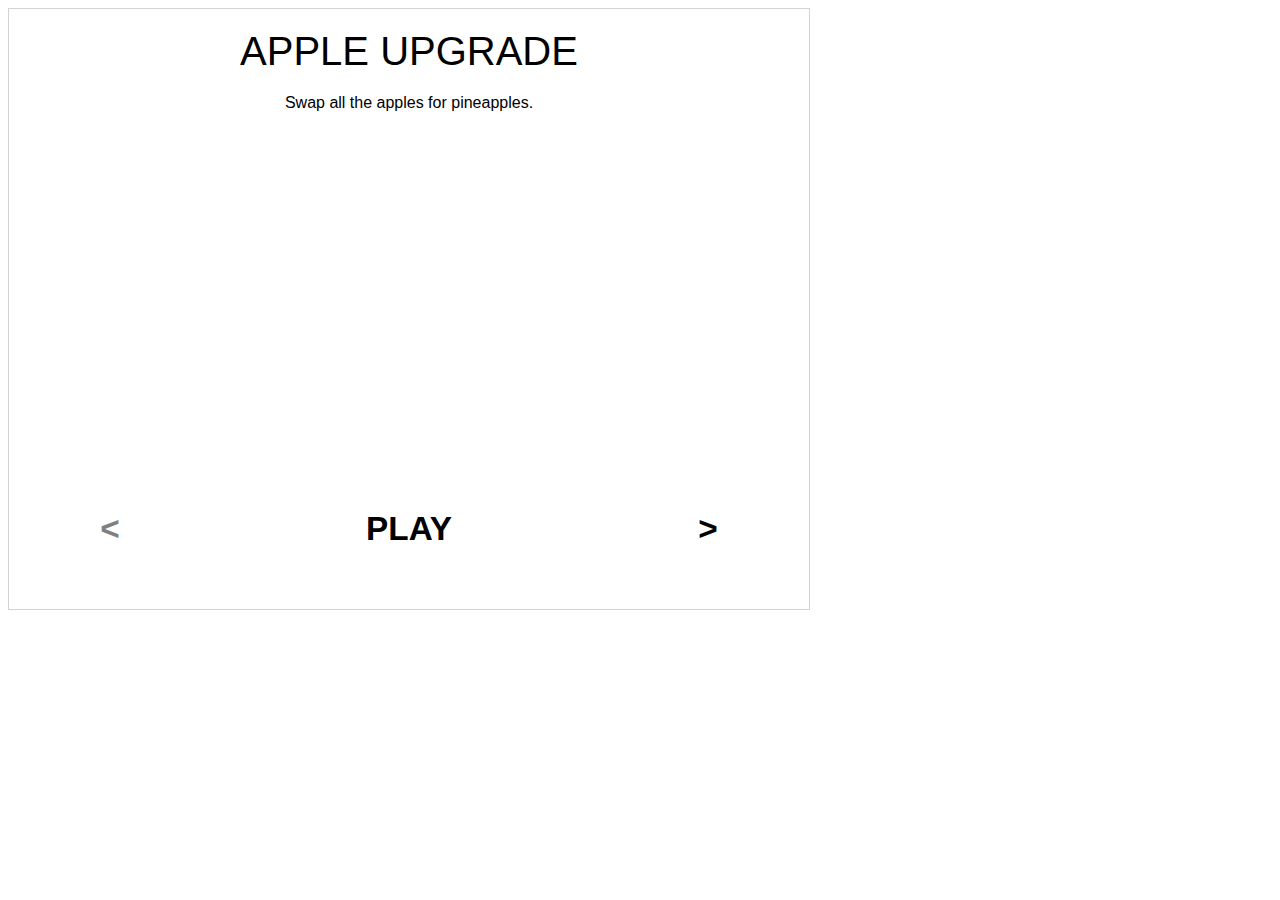
<file: index.html>
<!DOCTYPE HTML PUBLIC "-//W3C//DTD HTML 4.01 Transitional//EN" "http://www.w3.org/TR/html4/loose.dtd">
<html>
<head>
<title>Monkey Machine</title>
<script type="text/javascript" src="https://ajax.googleapis.com/ajax/libs/jquery/1.7.2/jquery.min.js"></script>
<script type="text/javascript" src="jquery.simplemodal-1.4.2.js"></script>
<script type="text/javascript" src="globals.js"></script>
<script type="text/javascript" src="mm.js"></script>
<script type="text/javascript" src="rulelist.js"></script>
<script type="text/javascript" src="conveyor.js"></script>
<script type="text/javascript" src="menu.js"></script>
<script type="text/javascript" src="ui.js"></script>
<link rel="stylesheet" type="text/css" href="mm.css">
</head>
<body>
<div id="wnd">
<div id="scroll">
<div id="menu">
    <div class="title"></div>
    <div class="desc"></div>
    <div class="menuTape"></div>
    <table class="puzzle_btns">
    <tr>
      <td><div id="prev_puzzle">&lt;</div></td>
      <td><div id="play">PLAY</div></td>
      <td><div id="next_puzzle">&gt;</div></td>
    </tr>
    </table>
</div>
<div id="bg">
  <div class="tape"></div>
  <div id="monkey">
    <div class="face_large blank"></div>
  </div>
  <div class="rules">
    <table></table>
  </div>
  <div class="buttons">
    <div id="button_next">NEXT</div>
    <div id="button_undo">UNDO</div>
    <div id="button_reset">RESET</div>
    <div id="button_go">GO!</div>
    <div id="button_menu">MENU</div>
  </div>
</div>
</div>
</div>
</body>
</html>
</file>
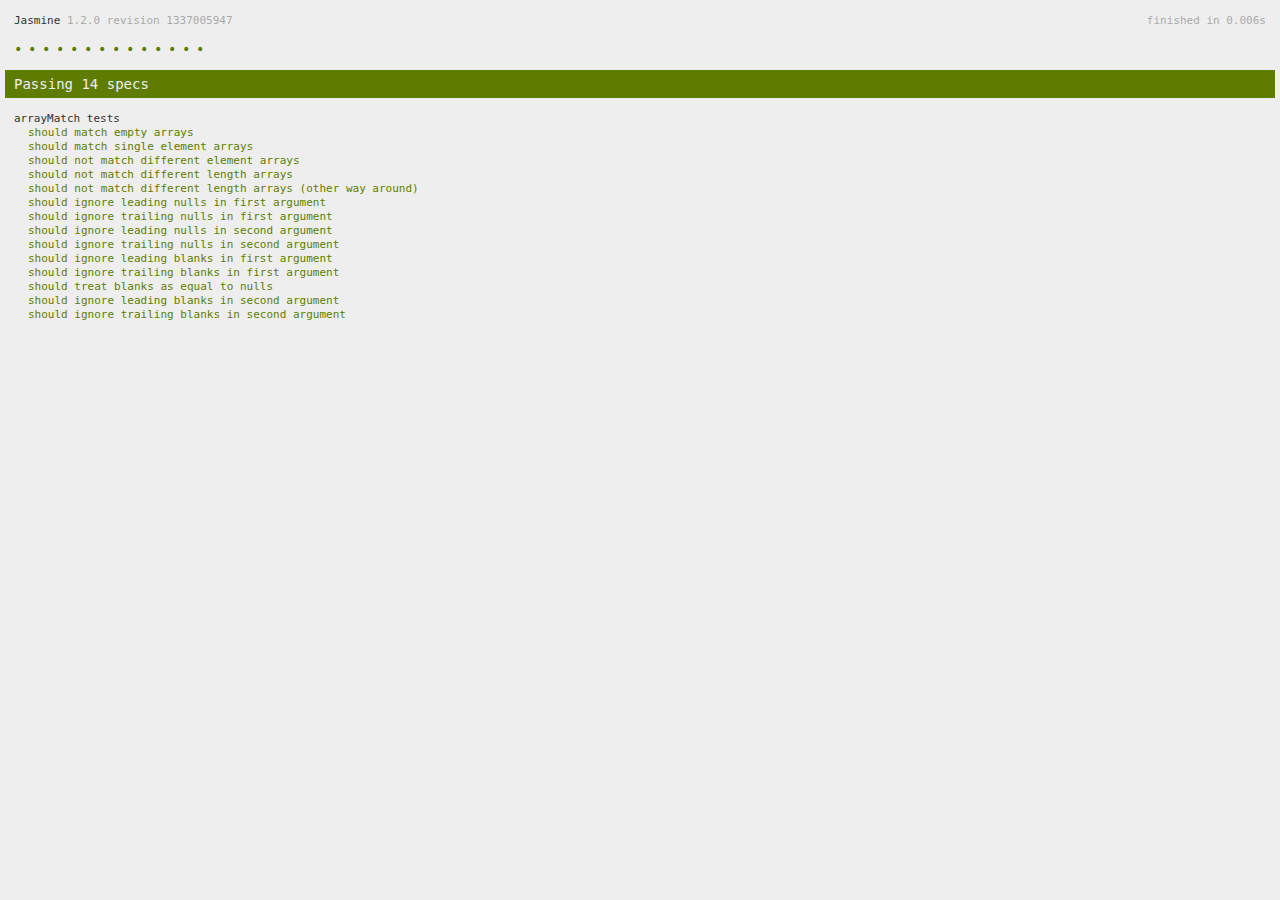
<file: test/testrunner.html>
<!DOCTYPE HTML PUBLIC "-//W3C//DTD HTML 4.01 Transitional//EN"
  "http://www.w3.org/TR/html4/loose.dtd">
<html>
<head>
  <title>Jasmine Spec Runner</title>

  <link rel="stylesheet" type="text/css" href="jasmine.css">
  <script type="text/javascript" src="jasmine.js"></script>
  <script type="text/javascript" src="jasmine-html.js"></script>

  <!-- include source files here... -->
  <script type="text/javascript">
  // Export debug info
  window._dbg = {};
  </script>
  <script type="text/javascript" src="https://ajax.googleapis.com/ajax/libs/jquery/1.7.2/jquery.min.js"></script>
  <script type="text/javascript" src="../mm.js"></script>

  <!-- include spec files here... -->
  <script type="text/javascript" src="tests.js"></script>

  <script type="text/javascript">
    $(function() {
      var jasmineEnv = jasmine.getEnv();
      jasmineEnv.updateInterval = 1000;

      var htmlReporter = new jasmine.HtmlReporter();

      jasmineEnv.addReporter(htmlReporter);

      jasmineEnv.specFilter = function(spec) {
        return htmlReporter.specFilter(spec);
      };

      var currentWindowOnload = window.onload;

      window.onload = function() {
        if (currentWindowOnload) {
          currentWindowOnload();
        }
        execJasmine();
      };

      function execJasmine() {
        jasmineEnv.execute();
      }

    });
  </script>
</head>

<body>
</body>
</html>
</file>
<file: mm.css>
.fruit_large {
    width: 120px; height: 120px; position: absolute;
    background-repeat: no-repeat; background-size: 150px 150px;
    background-position: center center;
}

.tape {
    position: absolute;
    width: 800px;
    top: 390px;
}

.fruit_small {
    width: 36px; height: 50px;
    background-repeat: no-repeat; background-size: 50px 50px;
    background-position: center center;
}

.fruit_med {
    width: 75px; height: 100px;
    background-repeat: no-repeat; background-size: 100px 100px;
    background-position: center center;
}

.apples {
    background-image: url(http://thebrown.net/mm/images/fruit_apples.png);
}

.bananas {
    background-image: url(http://thebrown.net/mm/images/fruit_bananas.png);
}

.cherries {
    background-image: url(http://thebrown.net/mm/images/fruit_cherries.png);
}

.pineapple {
    background-image: url(http://thebrown.net/mm/images/fruit_pineapple.png);
}

.arrow_small {
    width: 40px; height: 40px;
    background-repeat: no-repeat; background-size: 50px 40px;
    background-position: center center;
}

.arrow_med {
    width: 60px; height: 80px;
    background-repeat: no-repeat; background-size: 80px 50px;
    background-position: center center;
}

.left {
    background-image: url(http://thebrown.net/mm/images/arrow_left.png);
}

.right {
    background-image: url(http://thebrown.net/mm/images/arrow_right.png);
}

.face_large {
    width: 80px; height: 80px; position: relative;
    background-repeat: no-repeat; background-size: 80px 80px;
    left: 97px; top: 290px;
}

.face_small {
    position: relative;
    left: 10px;
    top: 8px;
    width: 30px; height: 30px;
    background-repeat: no-repeat; background-size: 33px 33px;
    background-position: center center;
}

.face_med {
    position: relative;
    top: 10px;
    left: 15px;
    width: 50px; height: 50px;
    background-repeat: no-repeat; background-size: 50px 50px;
}

.head_small {
    position: relative;
    width: 50px; height: 40px;
    background-repeat: no-repeat; background-size: 50px 40px;
    background-image: url(http://thebrown.net/mm/images/monkey_head.png);
}

.head_med {
    position: relative;
    width: 80px; height: 60px;
    background-repeat: no-repeat; background-size: 80px 60px;
    background-image: url(http://thebrown.net/mm/images/monkey_head.png);
}

.blank {
    background-image: url(http://thebrown.net/mm/images/face_blank.png);
}

.angry {
    background-image: url(http://thebrown.net/mm/images/face_angry.png);
}

.sad {
    background-image: url(http://thebrown.net/mm/images/face_sad.png);
}

.silly {
    background-image: url(http://thebrown.net/mm/images/face_silly.png);
}

.op  {
    font-size: 20pt;
    width: 20px;
    text-align: center;
}

.arrow {
    font-weight: bold;
    font-size: 18pt;
    width: 30px;
    text-align: center;
}

.arrow_large {
    font-weight: bold;
    font-size: 24pt;
    width: 30px;
    text-align: center;
}

table {
    border-collapse: collapse;
    width: 100%;
}

.rule:hover {
    background: #ff8;
}

.active {
    background: #cfb;
}

.rules {
    position: absolute; top: 10px; left: 455px;
    width: 335px; height: 320px;
    overflow-y: auto;
    background: white;
    box-shadow: 0 0 5px 3px #d6d6d6;
}

#simplemodal-overlay {
    background-color: #ccc;
}

#simplemodal-container {
    background-color: white;
    padding: 10px;
    box-shadow: 0 0 5px 3px #888;
}

div {
    /*border: 1px solid lightgray;*/
}

.rule_btn {
    width: 80px; height: 80px; border: 1px solid gray; border-bottom: 1px solid #444; background: #ddd;
}

.rule_btn:hover {
    width: 80px; height: 80px; border: 1px solid gray; border-bottom: 1px solid #444; background: white;
}

.rule_btn > div {
    height: 78px; width: 80px; border-top: 1px solid #fff; border-bottom: 1px solid gray;
}

* {
    user-select: none;
    -webkit-user-select: none;
    cursor: default;
}

.dlg_button {
    float: right;
    padding: 5px;
}

.dlg_button:hover {
    color: #ccc;
}

#bg {
    width: 800px; height: 600px; position: relative;
    background-image: url(http://thebrown.net/mm/images/conveyer.png);
    background-repeat: no-repeat; background-position: -150px -100px;
    overflow: hidden;
}

#monkey {
    width: 300px; height: 480px; position: absolute;
    left: 120px; top: -120px;
    background-image: url(http://thebrown.net/mm/images/monkey0.png);
    background-repeat: no-repeat; background-size: 300px 480px;
}

#addrule {
    height: 40px;
    text-align: center;
}

body, p, div, td {
    font-family: Verdana, sans-serif;
}

.buttons {
    position: absolute;
    width: 62px;
    height: 290px;
    left: 10px;
    top: 10px;
    background: white;
    box-shadow: 0 0 5px 3px #d6d6d6;
}

.buttons div {
    width: 50px;
    height: 35px;
    margin: 5px;
    background-repeat: no-repeat;
    background-size: 60px 210px;
    border: 1px solid white;
    text-align: center;
    padding-top: 15px;
    overflow: hidden;
    /*text-indent: -200px;*/
    /*background-image: url(http://thebrown.net/mm/images/buttons.png);*/
}

#button_next {
    background-position: -5px -121px;
}

#button_undo {
    background-position: -3px -38px;
}

#button_reset {
    background-position: -2px 3px;
}

#button_go {
    background-position: -4px -81px;
}

#button_go.button_stop {
    background-position: -4px -162px;
}

.buttons div:hover {
    border: 1px solid gray;
}


#menu {
    width: 800px; height: 600px; position: relative;
    background-image: url(http://thebrown.net/mm/images/conveyer.png);
    background-repeat: no-repeat;
    background-position: -40px -240px;
    background-size: 800px 600px;
}

#wnd {
    width: 800px; height: 600px; position: relative;
    border: 1px solid lightgray; overflow: hidden;
}

#scroll {
    width: 800px; height: 1200px; position: relative;
}

#menu div {
    text-align: center;
}

.title {
    padding: 20px; font-size: 30pt;
}

.menuTape {
    position: absolute; top: 140px;
}

#play {
    width: 100px;
    margin: auto auto;
    color: gray;
}

#prev_puzzle, #next_puzzle {
    width: 50px;
    margin: auto auto;
    color: gray;
}

#play.enabled, #prev_puzzle.enabled, #next_puzzle.enabled {
    color: black;
}

#play.enabled:hover, #prev_puzzle.enabled:hover, #next_puzzle.enabled:hover {
    color: red;
    cursor: pointer;
}

.puzzle_btns {
    position: absolute;
    top: 500px;
    text-align: center; font-weight: bold; font-size: 25pt;
}

.win {
    margin: 20px;
    font-size: 30pt;
    font-weight: bold;
    width: 200px;
    text-align: center;
}

.win_next {
    margin: 20px;
    text-align: center;
    font-size: 15pt;
    font-weight: bold;
}

.win_next:hover {
    color: red;
    cursor: pointer;
}
</file>
<file: test/jasmine.css>
body { background-color: #eeeeee; padding: 0; margin: 5px; overflow-y: scroll; }

#HTMLReporter { font-size: 11px; font-family: Monaco, "Lucida Console", monospace; line-height: 14px; color: #333333; }
#HTMLReporter a { text-decoration: none; }
#HTMLReporter a:hover { text-decoration: underline; }
#HTMLReporter p, #HTMLReporter h1, #HTMLReporter h2, #HTMLReporter h3, #HTMLReporter h4, #HTMLReporter h5, #HTMLReporter h6 { margin: 0; line-height: 14px; }
#HTMLReporter .banner, #HTMLReporter .symbolSummary, #HTMLReporter .summary, #HTMLReporter .resultMessage, #HTMLReporter .specDetail .description, #HTMLReporter .alert .bar, #HTMLReporter .stackTrace { padding-left: 9px; padding-right: 9px; }
#HTMLReporter #jasmine_content { position: fixed; right: 100%; }
#HTMLReporter .version { color: #aaaaaa; }
#HTMLReporter .banner { margin-top: 14px; }
#HTMLReporter .duration { color: #aaaaaa; float: right; }
#HTMLReporter .symbolSummary { overflow: hidden; *zoom: 1; margin: 14px 0; }
#HTMLReporter .symbolSummary li { display: block; float: left; height: 7px; width: 14px; margin-bottom: 7px; font-size: 16px; }
#HTMLReporter .symbolSummary li.passed { font-size: 14px; }
#HTMLReporter .symbolSummary li.passed:before { color: #5e7d00; content: "\02022"; }
#HTMLReporter .symbolSummary li.failed { line-height: 9px; }
#HTMLReporter .symbolSummary li.failed:before { color: #b03911; content: "x"; font-weight: bold; margin-left: -1px; }
#HTMLReporter .symbolSummary li.skipped { font-size: 14px; }
#HTMLReporter .symbolSummary li.skipped:before { color: #bababa; content: "\02022"; }
#HTMLReporter .symbolSummary li.pending { line-height: 11px; }
#HTMLReporter .symbolSummary li.pending:before { color: #aaaaaa; content: "-"; }
#HTMLReporter .bar { line-height: 28px; font-size: 14px; display: block; color: #eee; }
#HTMLReporter .runningAlert { background-color: #666666; }
#HTMLReporter .skippedAlert { background-color: #aaaaaa; }
#HTMLReporter .skippedAlert:first-child { background-color: #333333; }
#HTMLReporter .skippedAlert:hover { text-decoration: none; color: white; text-decoration: underline; }
#HTMLReporter .passingAlert { background-color: #a6b779; }
#HTMLReporter .passingAlert:first-child { background-color: #5e7d00; }
#HTMLReporter .failingAlert { background-color: #cf867e; }
#HTMLReporter .failingAlert:first-child { background-color: #b03911; }
#HTMLReporter .results { margin-top: 14px; }
#HTMLReporter #details { display: none; }
#HTMLReporter .resultsMenu, #HTMLReporter .resultsMenu a { background-color: #fff; color: #333333; }
#HTMLReporter.showDetails .summaryMenuItem { font-weight: normal; text-decoration: inherit; }
#HTMLReporter.showDetails .summaryMenuItem:hover { text-decoration: underline; }
#HTMLReporter.showDetails .detailsMenuItem { font-weight: bold; text-decoration: underline; }
#HTMLReporter.showDetails .summary { display: none; }
#HTMLReporter.showDetails #details { display: block; }
#HTMLReporter .summaryMenuItem { font-weight: bold; text-decoration: underline; }
#HTMLReporter .summary { margin-top: 14px; }
#HTMLReporter .summary .suite .suite, #HTMLReporter .summary .specSummary { margin-left: 14px; }
#HTMLReporter .summary .specSummary.passed a { color: #5e7d00; }
#HTMLReporter .summary .specSummary.failed a { color: #b03911; }
#HTMLReporter .description + .suite { margin-top: 0; }
#HTMLReporter .suite { margin-top: 14px; }
#HTMLReporter .suite a { color: #333333; }
#HTMLReporter #details .specDetail { margin-bottom: 28px; }
#HTMLReporter #details .specDetail .description { display: block; color: white; background-color: #b03911; }
#HTMLReporter .resultMessage { padding-top: 14px; color: #333333; }
#HTMLReporter .resultMessage span.result { display: block; }
#HTMLReporter .stackTrace { margin: 5px 0 0 0; max-height: 224px; overflow: auto; line-height: 18px; color: #666666; border: 1px solid #ddd; background: white; white-space: pre; }

#TrivialReporter { padding: 8px 13px; position: absolute; top: 0; bottom: 0; left: 0; right: 0; overflow-y: scroll; background-color: white; font-family: "Helvetica Neue Light", "Lucida Grande", "Calibri", "Arial", sans-serif; /*.resultMessage {*/ /*white-space: pre;*/ /*}*/ }
#TrivialReporter a:visited, #TrivialReporter a { color: #303; }
#TrivialReporter a:hover, #TrivialReporter a:active { color: blue; }
#TrivialReporter .run_spec { float: right; padding-right: 5px; font-size: .8em; text-decoration: none; }
#TrivialReporter .banner { color: #303; background-color: #fef; padding: 5px; }
#TrivialReporter .logo { float: left; font-size: 1.1em; padding-left: 5px; }
#TrivialReporter .logo .version { font-size: .6em; padding-left: 1em; }
#TrivialReporter .runner.running { background-color: yellow; }
#TrivialReporter .options { text-align: right; font-size: .8em; }
#TrivialReporter .suite { border: 1px outset gray; margin: 5px 0; padding-left: 1em; }
#TrivialReporter .suite .suite { margin: 5px; }
#TrivialReporter .suite.passed { background-color: #dfd; }
#TrivialReporter .suite.failed { background-color: #fdd; }
#TrivialReporter .spec { margin: 5px; padding-left: 1em; clear: both; }
#TrivialReporter .spec.failed, #TrivialReporter .spec.passed, #TrivialReporter .spec.skipped { padding-bottom: 5px; border: 1px solid gray; }
#TrivialReporter .spec.failed { background-color: #fbb; border-color: red; }
#TrivialReporter .spec.passed { background-color: #bfb; border-color: green; }
#TrivialReporter .spec.skipped { background-color: #bbb; }
#TrivialReporter .messages { border-left: 1px dashed gray; padding-left: 1em; padding-right: 1em; }
#TrivialReporter .passed { background-color: #cfc; display: none; }
#TrivialReporter .failed { background-color: #fbb; }
#TrivialReporter .skipped { color: #777; background-color: #eee; display: none; }
#TrivialReporter .resultMessage span.result { display: block; line-height: 2em; color: black; }
#TrivialReporter .resultMessage .mismatch { color: black; }
#TrivialReporter .stackTrace { white-space: pre; font-size: .8em; margin-left: 10px; max-height: 5em; overflow: auto; border: 1px inset red; padding: 1em; background: #eef; }
#TrivialReporter .finished-at { padding-left: 1em; font-size: .6em; }
#TrivialReporter.show-passed .passed, #TrivialReporter.show-skipped .skipped { display: block; }
#TrivialReporter #jasmine_content { position: fixed; right: 100%; }
#TrivialReporter .runner { border: 1px solid gray; display: block; margin: 5px 0; padding: 2px 0 2px 10px; }
</file>
